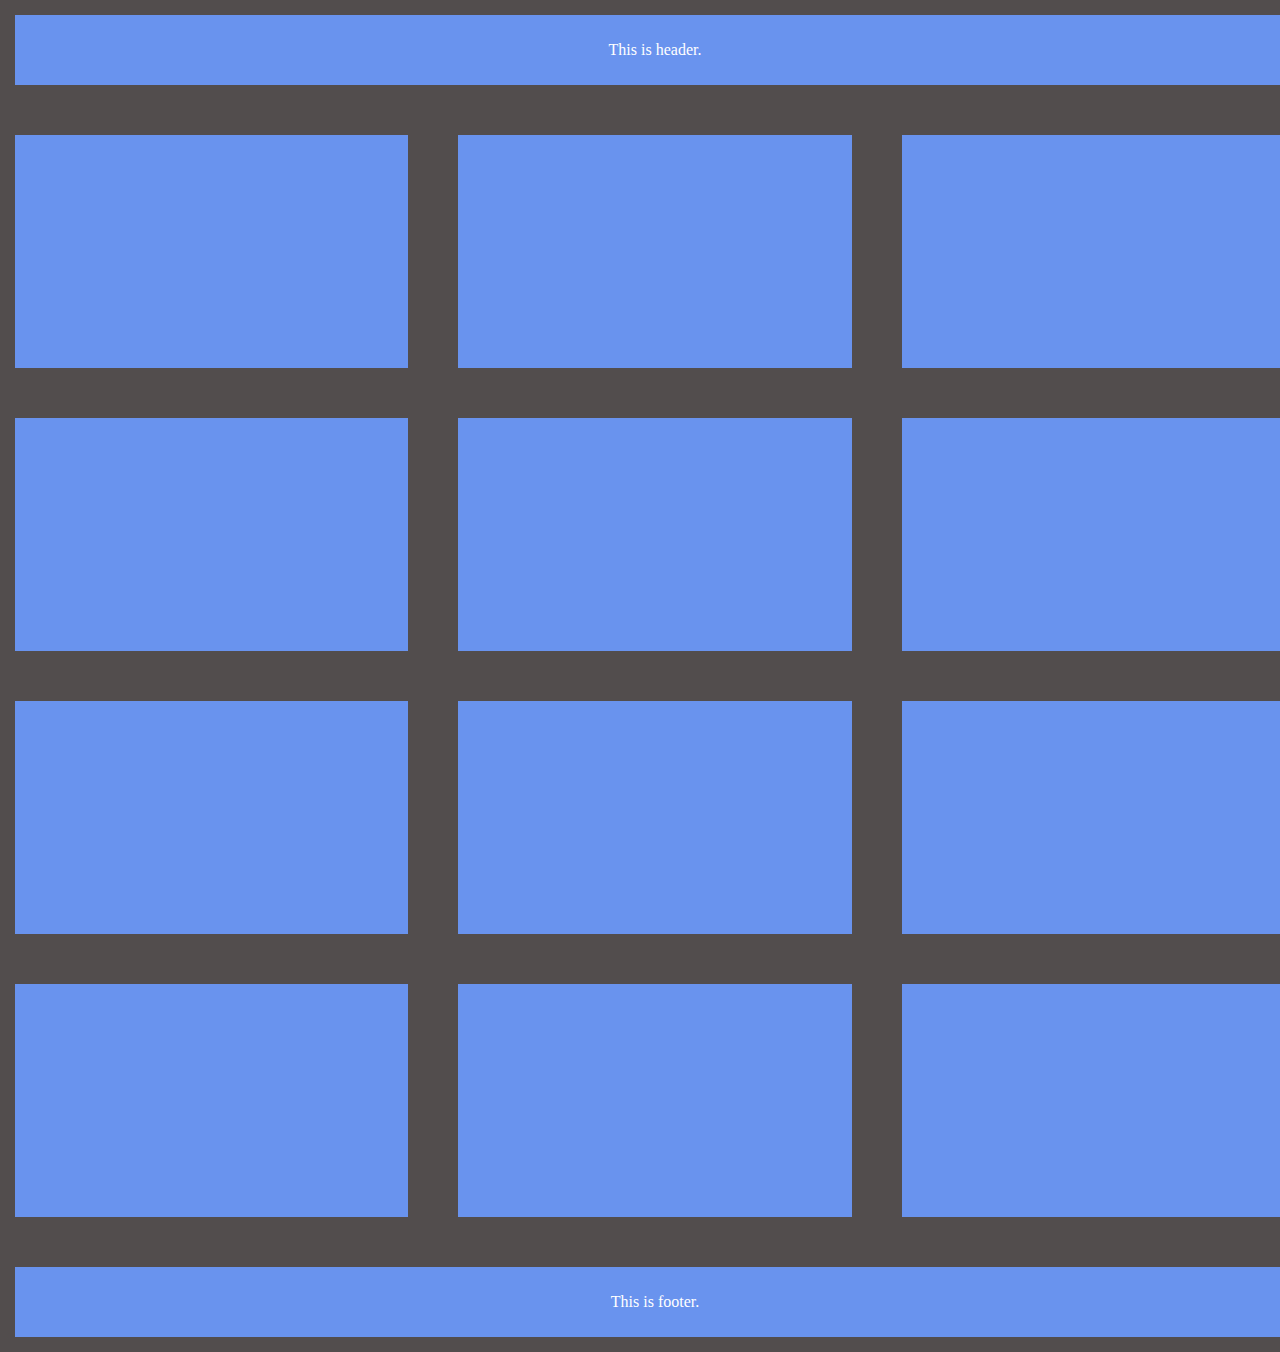
<file: index.html>
<!DOCTYPE html>
<html lang="en">
<head>
    <meta charset="UTF-8">
    <meta name="viewport" content="width=device-width, initial-scale=1.0">
    <title>About Grid</title>
    <link rel="stylesheet" href="style.css">
</head>
<body>
    <div class="main">
        <div class="items item1">
            This is header.
        </div>
        <div class="items"></div>
        <div class="items"></div>
        <div class="items"></div>
        <div class="items"></div>
        <div class="items"></div>
        <div class="items"></div>
        <div class="items"></div>
        <div class="items"></div>
        <div class="items"></div>
        <div class="items"></div>
        <div class="items"></div>
        <div class="items"></div>
        <div class="items itemlast">
            This is footer.
        </div>
    </div>
    <!-- <nav>
        <h1>GIVA</h1>
        <h4>Accounts</h4>   
        <h4>Stores</h4>   
        <h4>Wishlist</h4>   
        <h4>Cart</h4>   
        <h4>Contacts</h4>   
    </nav> -->
</body>
</html>
</file>
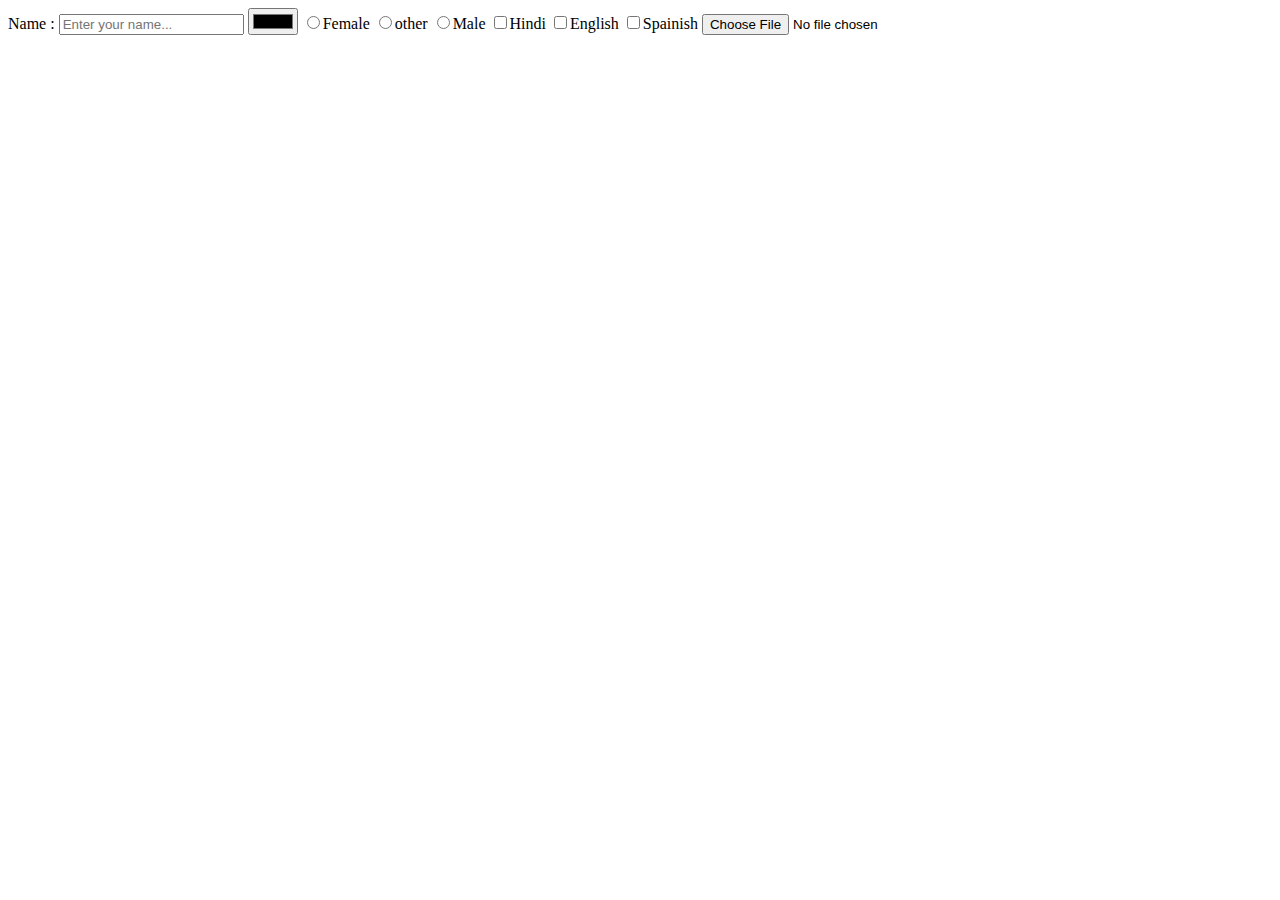
<file: index_1.html>
<!DOCTYPE html>
<html lang="en">
<head>
    <meta charset="UTF-8">
    <meta name="viewport" content="width=device-width, initial-scale=1.0">
    <title>Document</title>
</head>
<body>
    <form action="">
        <label for="name">Name :</label>
        <input id = "name" type="text" placeholder="Enter your name...">
        <input type="color">
        <input name = "radio" type="radio">Female
        <input name = "radio" type="radio">other
        <input name = "radio" type="radio">Male
        <input type="checkbox">Hindi
        <input type = "checkbox">English
        <input type = "checkbox">Spainish
        <input type="file">
    </form>
</body>
</html>
</file>
<file: style.css>
*{
    margin: 0;
    padding: 0;
}
html,body{
    width:100%;
    height: 100%;
    box-sizing: border-box;
}
/* nav{
    background-color: aquamarine;
    display: grid;
    grid-template-rows: 70px;
    grid-template-columns: 50% 10% 10% 10% 10% 10%;
    align-items: center;
    justify-items: center;
}
nav h1 {
    justify-self: start;
    font-size: 50px; /* Font size for h1 */
/* } */
/* nav h4{ */
    /* font-size: 17px; */
/* } */

.main{
    color: white;
    width: 100%;
    display: grid;
    background-color: rgba(27, 21, 21, 0.76);
    gap: 20px;
    grid-template-columns: repeat(3,1fr);

}
.items{
    height: 233px;
    margin: 15px;
    background-image: url(https://images.unsplash.com/photo-1723754165609-fa2d26338ab4?q=80&w=1470&auto=format&fit=crop&ixlib=rb-4.0.3&ixid=M3wxMjA3fDB8MHxwaG90by1wYWdlfHx8fGVufDB8fHx8fA%3D%3D);
    background-size: cover;
    background-color: rgb(105, 147, 238);
}
.item1{
    width: 100vw;
    grid-column: 1/4;
    height: 70px;
    display: flex;
    justify-content: center;
    align-items: center;

}
.itemlast{
    display: flex;
    align-self: end;
    grid-column: 1/4;
    height: 70px;
    justify-content: center;
    align-items: center;
}
</file>
